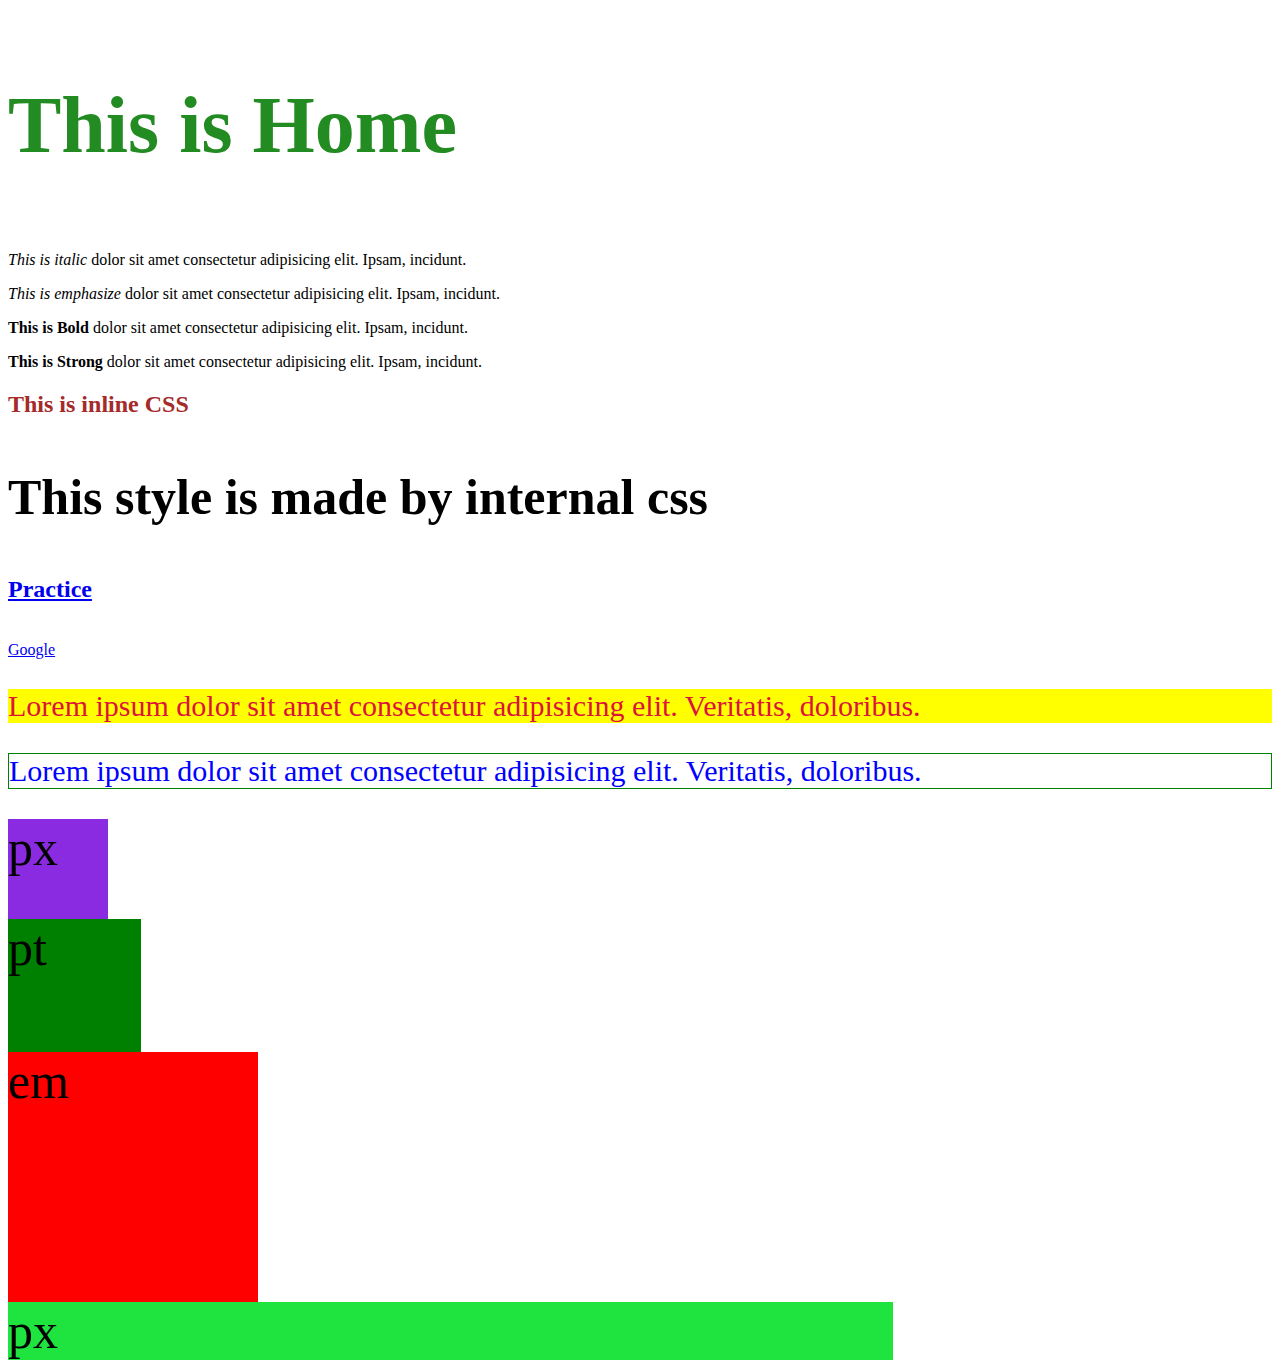
<file: index.html>
<!doctype html>
<html>
    <head>
        <title>Home</title>
        <!-- Internal CSS -->
        <style>
            h3{
                font-size: 50px;
            }
        </style>
        <link rel="stylesheet" href="./css/style.css">

    </head>
    
    <body>
        <h3 class="head">This is Home</h3>
        <h3><a src="practice.html"><Practice</a></h3>
        

        <!-- Italic -->
        <p><i>This is italic</i> dolor sit amet consectetur adipisicing elit. Ipsam, incidunt.</p>

        <!-- Emphasized -->
        <p><em>This is emphasize</em> dolor sit amet consectetur adipisicing elit. Ipsam, incidunt.</p>

        <!-- Bold -->
        <p><b>This is Bold</b> dolor sit amet consectetur adipisicing elit. Ipsam, incidunt.</p>

        <!-- Strong -->
        <p><strong>This is Strong</strong> dolor sit amet consectetur adipisicing elit. Ipsam, incidunt.</p>

        <!-- Inline CSS -->
        <h2 style="color: brown;">This is inline CSS</h2>

        <!-- External CSS -->
        <h3>This style is made by internal css</h3>



        <!-- Internal Link -->
            <h2><a href="practice.html">Practice</a></h2><br>

        <!-- External Link -->
        <a href="https://www.google.com" target="_blank">Google</a>


        <!-- External CSS with id and class -->
        <p class="para1">Lorem ipsum dolor sit amet consectetur adipisicing elit. Veritatis, doloribus.</p>

        <p id="para2">Lorem ipsum dolor sit amet consectetur adipisicing elit. Veritatis, doloribus.</p>

        <div class="box1">px</div>

        <div class="box2">pt</div>

        <div class="box3">em</div>

        <div class="box4">px</div>

    </body>
</html>
</file>
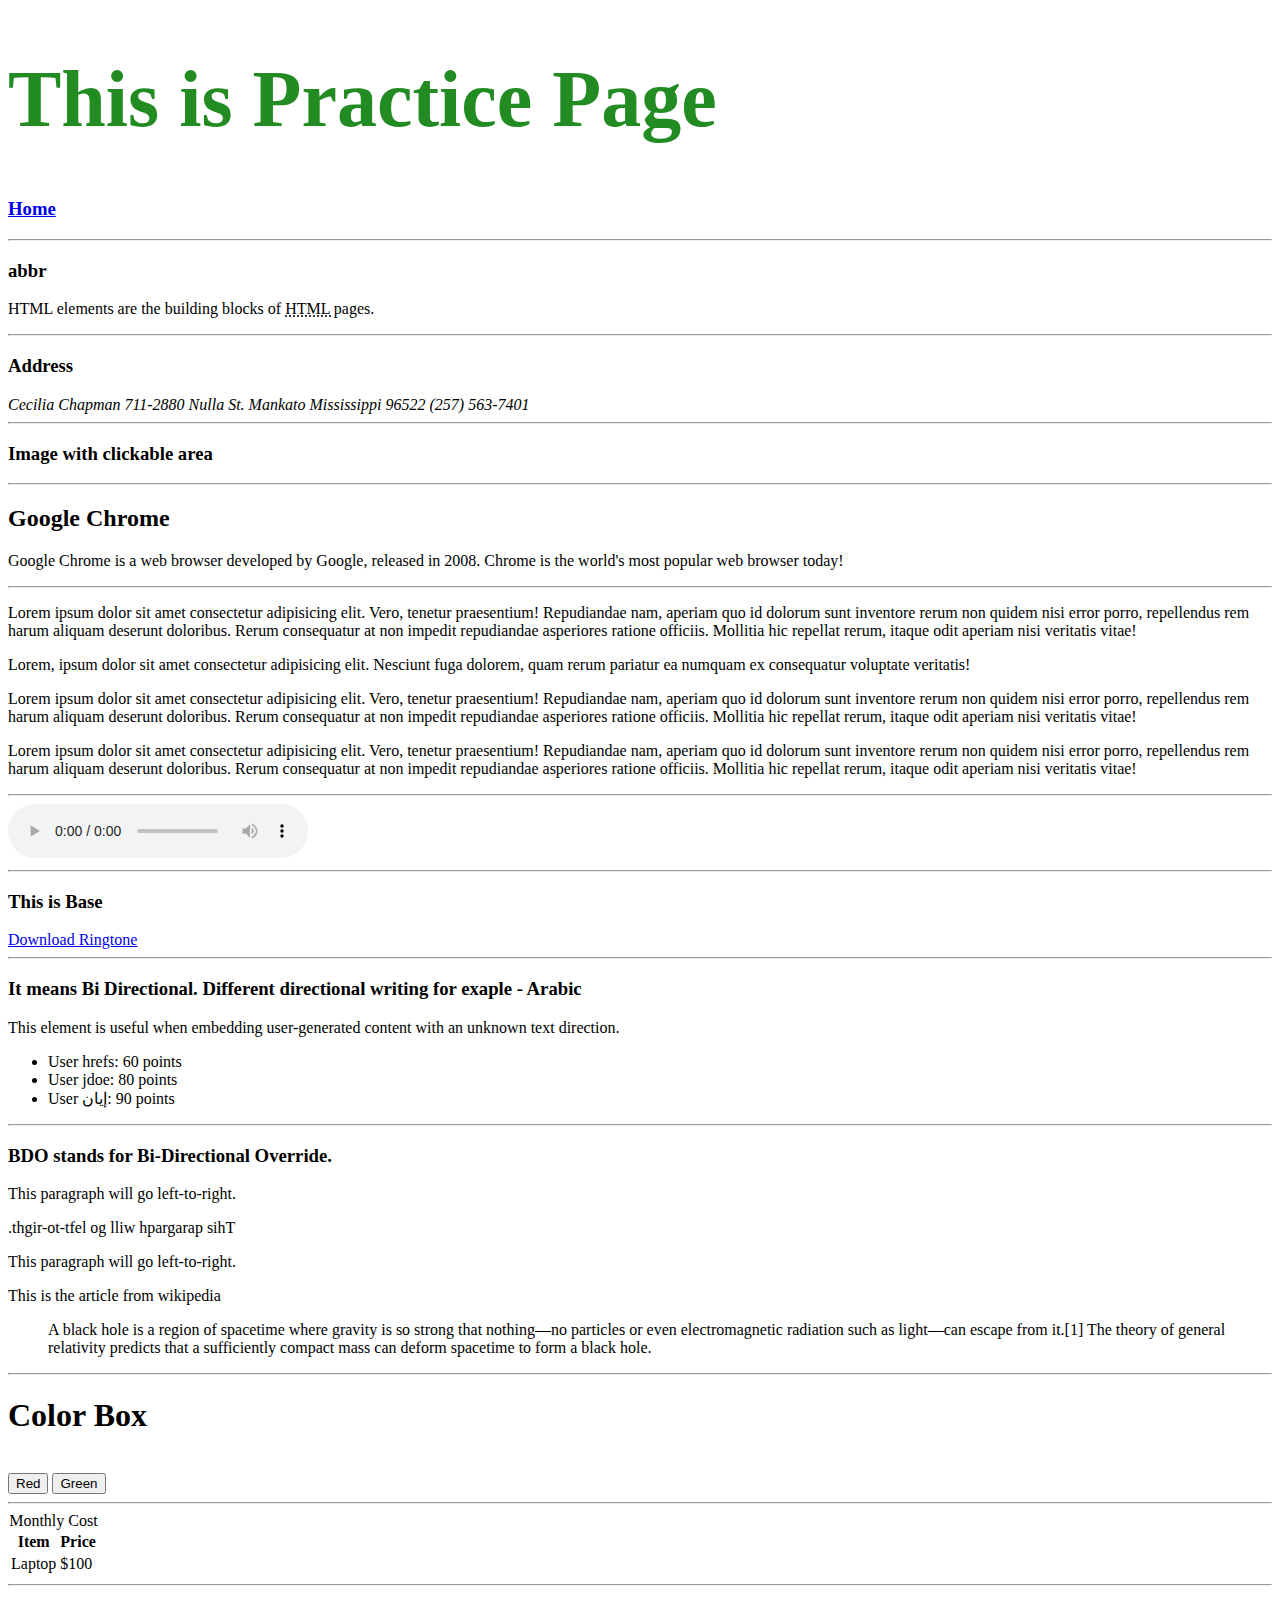
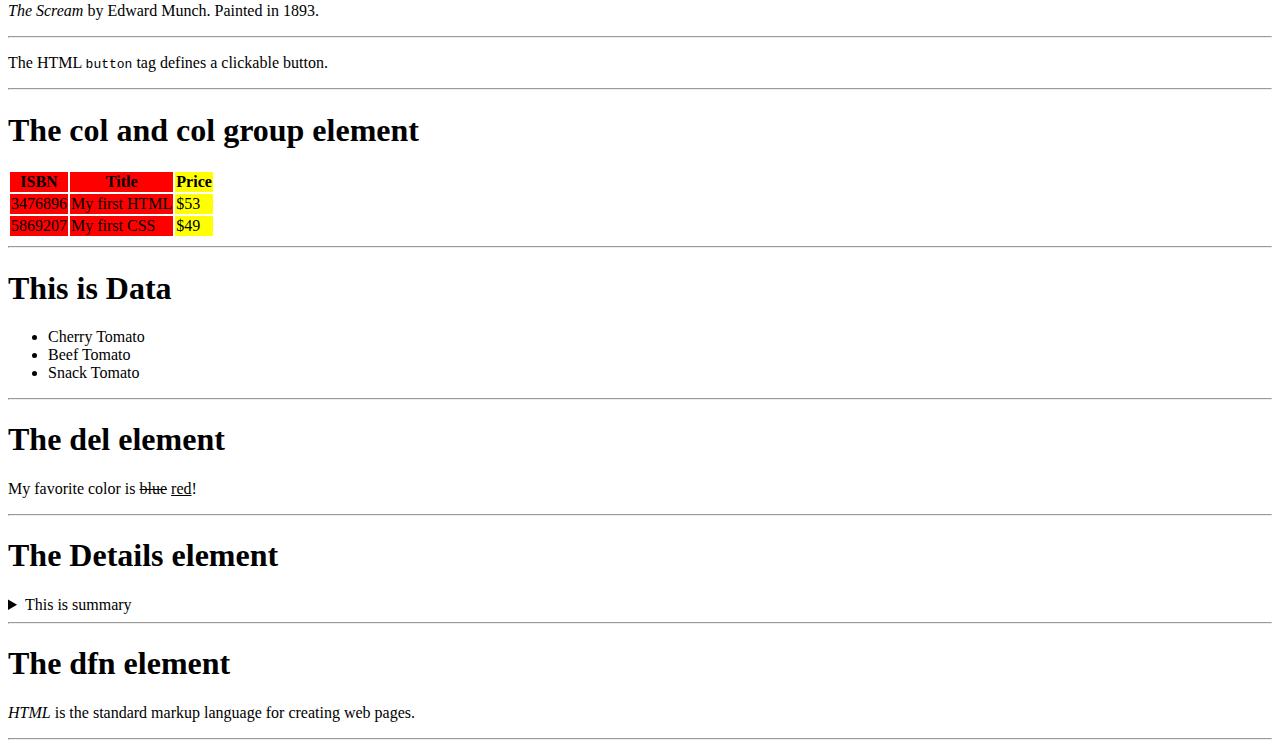
<file: practice.html>
<!DOCTYPE html>
<html>
    <head>
        <title>Practice</title>
        <link rel="stylesheet" href="./css/style.css">
        <base href="https://www.zedge.net" target="_blank">
    </head>
    <body>
        <h1 class="head">This is Practice Page</h1>
        <h3><a href="index.html">Home</a></h3>

        <!-- This is <a> tag -->
        <a href="https://facebook.com"></a><hr>

    <!-- This is <abbr> -->
        <h3>abbr</h3>
        <p>HTML elements are the building blocks of <abbr title="Hyper Text Markup Language"> HTML </abbr> pages.</p><hr>

    <!-- Adress -->
        <h3>Address</h3>
        <address>
            Cecilia Chapman
            711-2880 Nulla St.
            Mankato Mississippi 96522
            (257) 563-7401
        </address><hr>

    <!-- Area -->
        <h3>Image with clickable area</h3><hr>

    <!-- Article -->
    <article>
        <h2>Google Chrome</h2>
        <p>Google Chrome is a web browser developed by Google, released in 2008. Chrome is the world's most popular web browser today!</p>
    </article><hr>

    <!-- Aside -->
        <p>Lorem ipsum dolor sit amet consectetur adipisicing elit. Vero, tenetur praesentium! Repudiandae nam, aperiam quo id dolorum sunt inventore rerum non quidem nisi error porro, repellendus rem harum aliquam deserunt doloribus. Rerum consequatur at non impedit repudiandae asperiores ratione officiis. Mollitia hic repellat rerum, itaque odit aperiam nisi veritatis vitae!</p>

        <aside>
            <p>Lorem, ipsum dolor sit amet consectetur adipisicing elit. Nesciunt fuga dolorem, quam rerum pariatur ea numquam ex consequatur voluptate veritatis!</p>
        </aside>

        <p>Lorem ipsum dolor sit amet consectetur adipisicing elit. Vero, tenetur praesentium! Repudiandae nam, aperiam quo id dolorum sunt inventore rerum non quidem nisi error porro, repellendus rem harum aliquam deserunt doloribus. Rerum consequatur at non impedit repudiandae asperiores ratione officiis. Mollitia hic repellat rerum, itaque odit aperiam nisi veritatis vitae!</p>
        <p>Lorem ipsum dolor sit amet consectetur adipisicing elit. Vero, tenetur praesentium! Repudiandae nam, aperiam quo id dolorum sunt inventore rerum non quidem nisi error porro, repellendus rem harum aliquam deserunt doloribus. Rerum consequatur at non impedit repudiandae asperiores ratione officiis. Mollitia hic repellat rerum, itaque odit aperiam nisi veritatis vitae!</p><hr>

    <!-- Audio Tag -->
        <audio controls>
            <source src="./soft_notification.mp3" type="audio/mpeg">
        </audio><hr>

    <!-- Base -->
        <h3>This is Base</h3>
        <a href="/ringtones-and-wallpapers">Download Ringtone</a><hr>

    <!-- bdi -->
        <h3>It means Bi Directional. Different directional writing for exaple - Arabic</h3>
        <p>This element is useful when embedding user-generated content with an unknown text direction.</p>
        <ul>
            <li>User <bdi>hrefs</bdi>: 60 points</li>
            <li>User <bdi>jdoe</bdi>: 80 points</li>
            <li>User <bdi>إيان</bdi>: 90 points</li>
          </ul><hr>

    <!-- BDO -->
    <h3>BDO stands for Bi-Directional Override.</h3>
    <p>This paragraph will go left-to-right.</p>
    <p><bdo dir="rtl">This paragraph will go left-to-right.</bdo></p>
    <p><bdo dir="ltr">This paragraph will go left-to-right.</bdo></p>

        <!-- This is Blockquote -->
            <p>This is the article from wikipedia</p>
            <blockquote cite="https://en.wikipedia.org/wiki/Black_hole">
                A black hole is a region of spacetime where gravity is so strong that nothing—no particles or even electromagnetic radiation such as light—can escape from it.[1] The theory of general relativity predicts that a sufficiently compact mass can deform spacetime to form a black hole.
            </blockquote><hr>

        <!-- Button -->
        <h1>Color Box</h1>
            <div id="colorBox"></div>
            <br>
            <button id="redBtn" onclick="redMe()">Red</button>
            <button id="greenBtn" onclick="greenMe()">Green</button><hr>

        <!-- Caption -->
        <table>
            <caption>Monthly Cost</caption>
            <tr>
              <th>Item</th>
              <th>Price</th>
            </tr>
            <tr>
              <td>Laptop</td>
              <td>$100</td>
            </tr>
          </table><hr>

          <!-- Cite -->
          <p><cite>The Scream</cite> by Edward Munch. Painted in 1893.</p><hr>

          <!-- Code -->
          <p>The HTML <code>button</code> tag defines a clickable button.</p><hr>

          <!-- This is COL and COL GROUP -->

          <h1>The col and col group element</h1>

                <table>
                <colgroup>
                    <col span="2" style="background-color:red">
                    <col style="background-color:yellow">
                </colgroup>
                <tr>
                    <th>ISBN</th>
                    <th>Title</th>
                    <th>Price</th>
                </tr>
                <tr>
                    <td>3476896</td>
                    <td>My first HTML</td>
                    <td>$53</td>
                </tr>
                <tr>
                    <td>5869207</td>
                    <td>My first CSS</td>
                    <td>$49</td>
                </tr>
                </table><hr>

            <!-- This is Data -->
            <h1>This is Data</h1>
            <ul>
                <li><data value="21053">Cherry Tomato</data></li>
                <li><data value="21054">Beef Tomato</data></li>
                <li><data value="21055">Snack Tomato</data></li>
              </ul><hr>

            <!-- Del -->
            <h1>The del element</h1>
            <p>My favorite color is <del>blue</del> <ins>red</ins>!</p><hr>

            <!-- Details -->
            <h1>The Details element</h1>
            <details>
                <summary>This is summary</summary>
                <p>Lorem ipsum dolor sit amet consectetur adipisicing elit. In minus quasi quod ducimus earum iste tempora sunt consequuntur optio suscipit perferendis provident modi fugiat tenetur culpa ratione, corporis odio veritatis maxime vel? Iure, blanditiis rerum cupiditate consectetur dicta id! Maxime reiciendis odio dolores aliquid quod veritatis dolore similique assumenda veniam culpa, ad ex minus neque repellat ut. Suscipit, obcaecati. Quas magnam dicta quasi vero blanditiis nam itaque quae ab neque, cumque aliquid nemo fuga ea, inventore fugiat accusantium, eius incidunt ipsum ut. Nesciunt possimus est odit minus! Eaque at perferendis excepturi doloremque quod voluptates, voluptas facere mollitia, voluptatem non quae?</p>
            </details><hr>

            <!-- Dfn -->
            <h1>The dfn element</h1>
            <p><dfn>HTML</dfn> is the standard markup language for creating web pages.</p><hr>

          


















            <script>
                function redMe(){
                    document.getElementById("redBtn").addEventListener('click', ()=>{
                        document.getElementById("colorBox").style.backgroundColor='red';
                    })
                }
                function greenMe(){
                    document.getElementById("greenBtn").addEventListener('click', ()=>{
                        document.getElementById("colorBox").style.backgroundColor='green';
                    })
                }
            </script>

    </body>
</html>
</file>
<file: css/style.css>
.head{
    color: forestgreen;
    font-size: 5rem;
}
.para1{
    font-size: 30px;
    color: crimson;
    background-color: yellow;
}

#para2{
    font-size: 30px;
    color: blue;
    border: 1px solid green;
}

.box1{
    height: 100px;
    width: 100px;
    background-color: blueviolet;
    font-size: 50px;
}

.box2{
    height: 100pt;
    width: 100pt;
    background-color: green;
    font-size: 50px;
}

.box3{
    height: 5em;
    width: 5em;
    background-color: red;
    font-size: 50px;
}

.box4{
    height: 70%;
    width: 70%;
    background-color: rgb(31, 228, 64);
    font-size: 50px;
}
</file>
